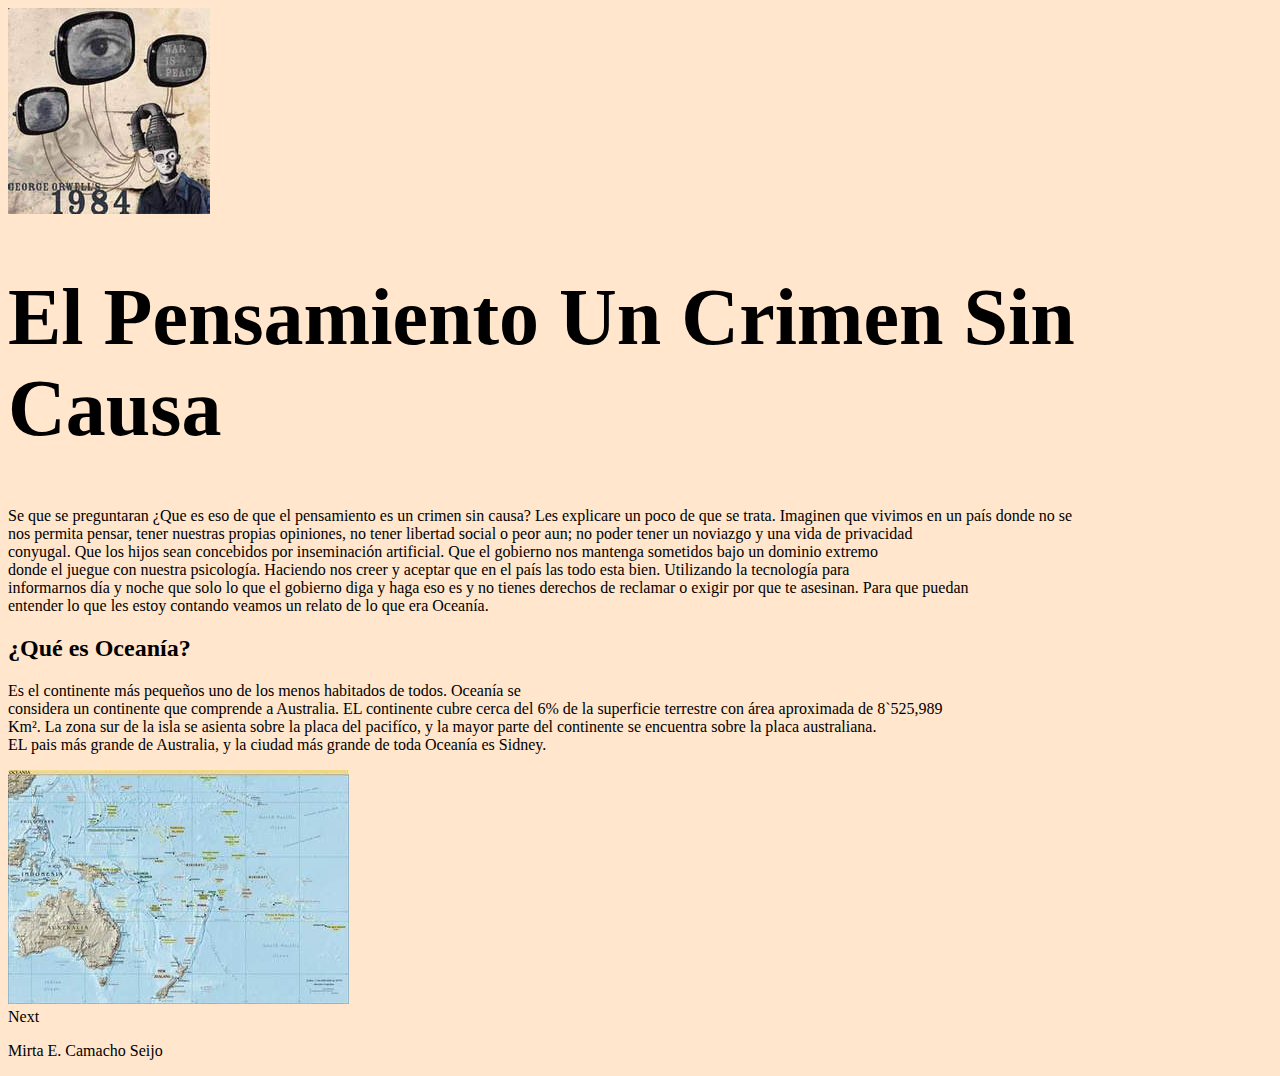
<file: index.html>
<!doctype html>
<html>
    <head>
    
        <title> Blog El Pensamiento Un Crimen Sin Causa </title>
        <link rel="stylesheet" href= "CSS/main.css"/>
    </head>
    
     <body bgcolor="#ffe6cc">
       
          <img src= "/imagenes/1984.jpg">
      
          <header>
        
             <h1> El Pensamiento Un Crimen Sin Causa </h1>
          </header>
          
        <p>Se que se preguntaran ¿Que es eso de que el pensamiento es un crimen sin causa?
Les explicare un poco de que se trata. Imaginen que vivimos en un país donde no se<br/> nos permita pensar, tener nuestras propias opiniones, no tener libertad social o peor aun; no poder tener un noviazgo y una vida de privacidad<br/> conyugal. Que los hijos sean concebidos por inseminación artificial. Que el gobierno nos mantenga sometidos bajo un dominio extremo<br/> donde el juegue con nuestra psicología. Haciendo nos creer y aceptar que en el país las todo esta bien. Utilizando la tecnología para <br/>informarnos día y noche que solo lo que el gobierno diga y haga eso es y no tienes derechos de reclamar o exigir por que te asesinan. Para que puedan<br/> entender lo que les estoy contando veamos un relato de lo que era Oceanía. </p>
      
                 
        <h2> ¿Qué es Oceanía? </h2>
             
         <p>Es el continente más  pequeños uno de los menos habitados de todos. Oceanía se<br/> considera un continente que comprende a Australia. EL continente cubre cerca del 6% de la superficie terrestre con área aproximada de 8`525,989<br/> Km². La zona sur de la isla se asienta sobre la placa del pacifíco, y la mayor parte del continente se  encuentra sobre la placa australiana.<br/> EL pais más grande de Australia, y la ciudad más grande de toda Oceanía es Sidney. </p>
             
         <img src = "/imagenes/Ocean%C3%ADa.jpg" alt="oceania" > 
         
         <div clase= "boton next">
             <botton> <a href="next.html"> Next </a>  </botton> 
         </div> 
         
         <footer> 
              <p> Mirta E. Camacho Seijo</p>
         </footer>
    </body>
</html>
</file>
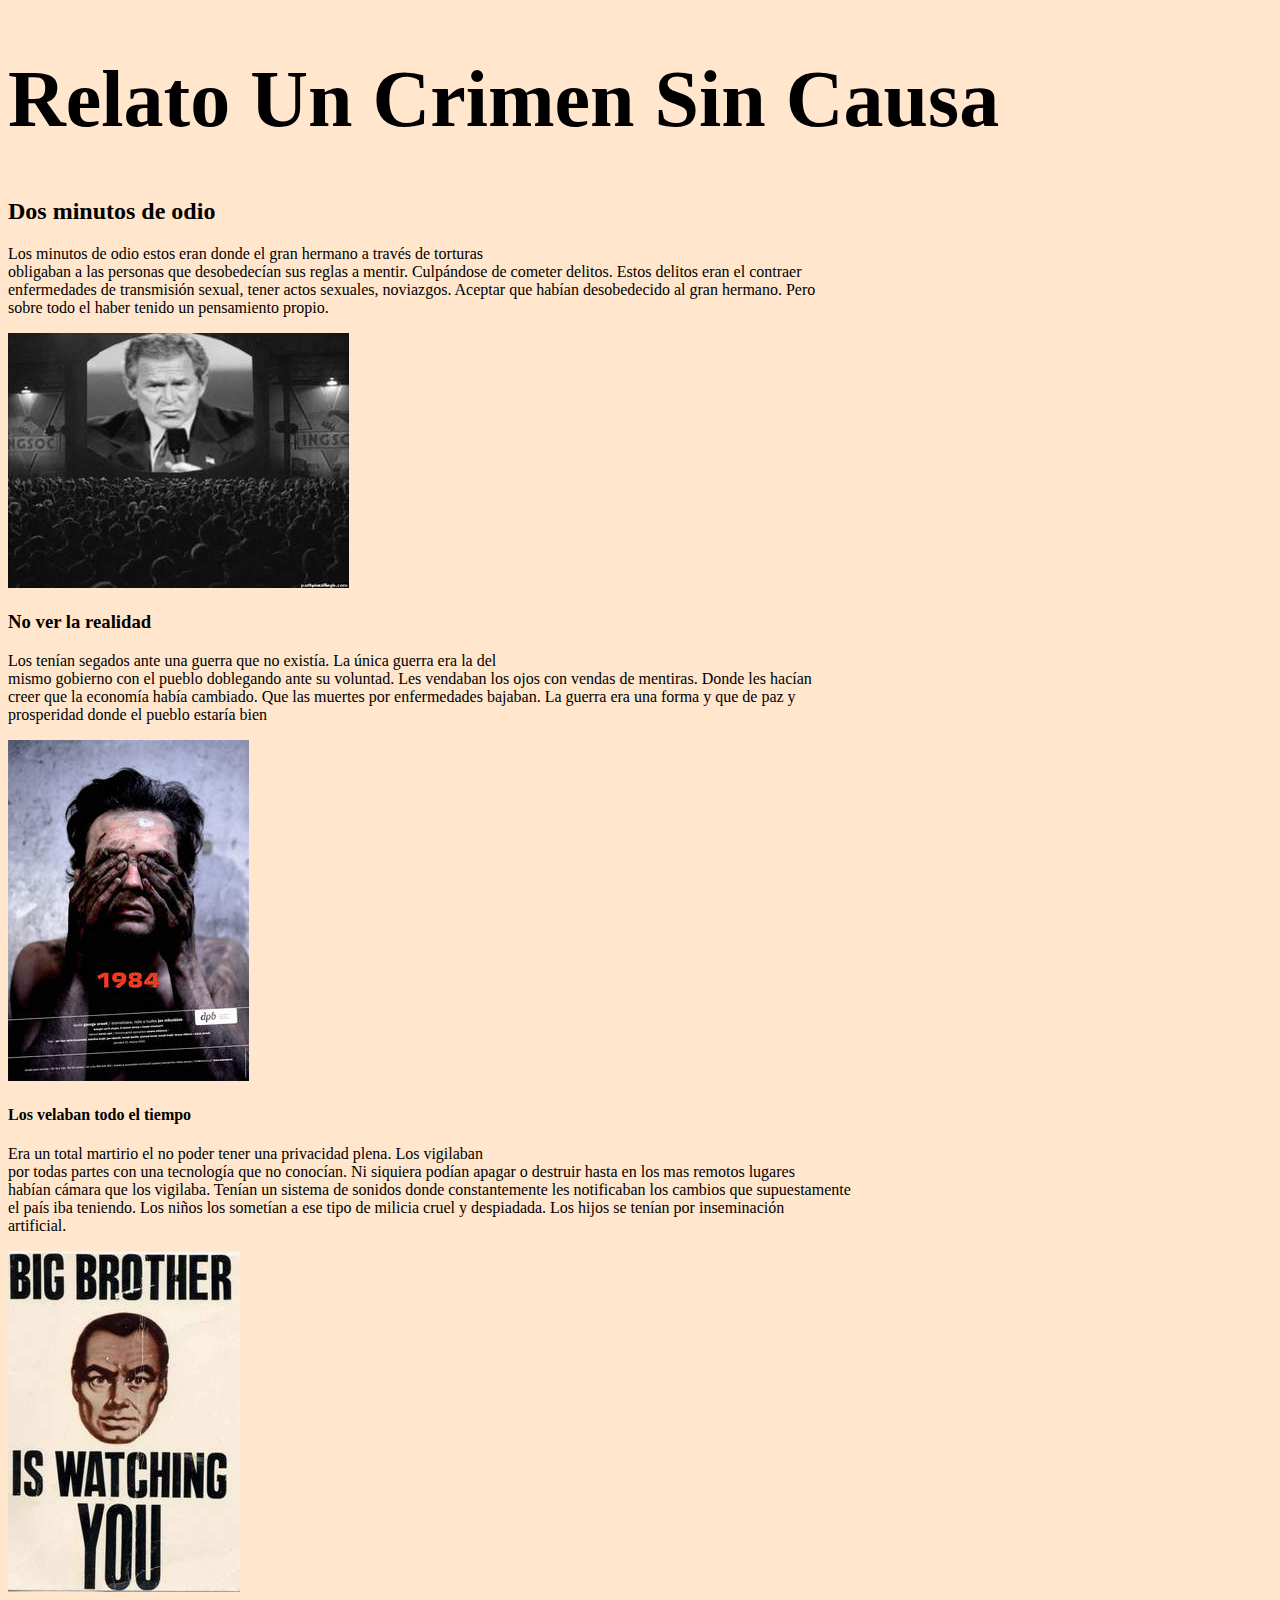
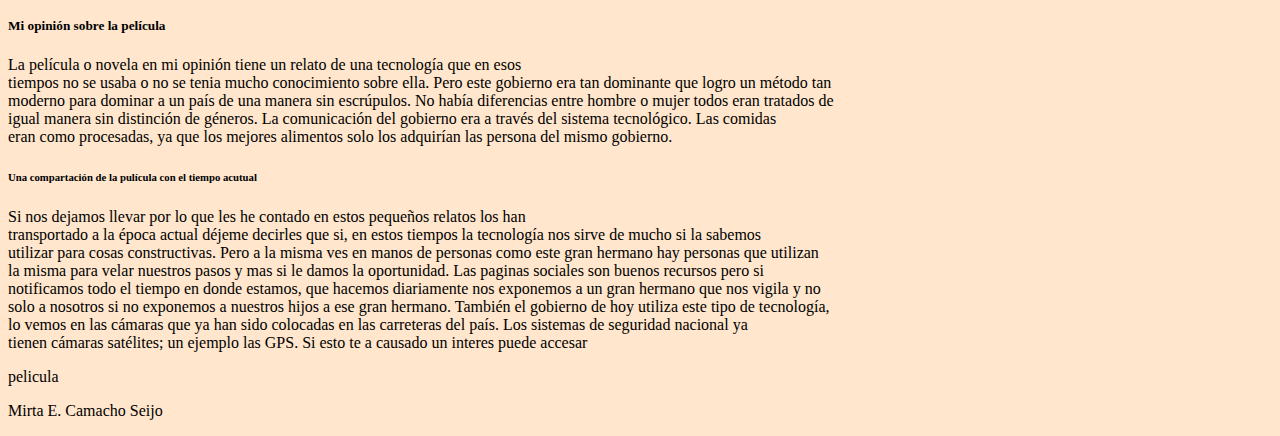
<file: next.html>
<!doctype html>

<html>
    
<head>
     <title> Relato Un Crimen Sin Causa </title>
     <link  href="CSS/main.css" rel="stylesheet"/>
     </head>

      <body bgcolor= "#ffe6cc">
         
        <header>
            <h1> Relato Un Crimen Sin Causa </h1>
        </header>
        
            <h2> Dos minutos de odio</h2>
                 <p> Los minutos de odio estos eran donde el gran hermano a través de torturas <br>obligaban a las personas que desobedecían sus reglas a mentir. Culpándose de cometer delitos. Estos delitos eran el contraer <br>enfermedades de transmisión sexual, tener actos sexuales, noviazgos. Aceptar que habían desobedecido al gran hermano. Pero<br> sobre todo el haber tenido un pensamiento propio. </p>
         
         <img src="/imagenes/dosminutos.jpg"/>
             
           <h3> No ver la realidad</h3>
                 <p>Los tenían segados ante una guerra que no existía. La única guerra era la del<br> mismo gobierno con el pueblo doblegando ante su voluntad. Les vendaban los ojos con vendas de mentiras. Donde les hacían <br>creer que la economía había cambiado. Que las muertes por enfermedades bajaban. La guerra era una forma y que de paz y <br>prosperidad donde el pueblo estaría bien</p>
                     
         <img src = "/imagenes/noverrealidad.jpg" >
        
          <h4>Los velaban todo el tiempo</h4>
                <p> Era un total martirio el no poder tener una privacidad plena. Los vigilaban<br> por todas partes con una tecnología que no conocían. Ni siquiera podían apagar o destruir hasta en los mas remotos lugares<br> habían cámara que los vigilaba. Tenían un sistema de sonidos donde constantemente les notificaban los cambios que supuestamente<br> el país iba teniendo. Los niños los sometían a ese tipo de milicia cruel y despiadada. Los hijos se tenían por inseminación<br> artificial.</p>
                     
         <img src = "/imagenes/tevelaban.jpg" >
                    
            <h5> Mi opinión sobre la película </h5>
                  
                  <p>La película o novela en mi opinión tiene un relato de una tecnología que en esos<br> tiempos no se usaba o no se tenia mucho conocimiento sobre ella. Pero este gobierno era tan dominante que logro un método tan<br> moderno para dominar a un país de una manera sin escrúpulos. No había diferencias entre hombre o mujer todos eran tratados de<br> igual manera sin distinción de géneros. La comunicación del gobierno era a través del sistema tecnológico. Las comidas<br> eran como procesadas, ya que los mejores alimentos solo los adquirían las persona del mismo gobierno.</p>
        
              <h6> Una compartación de la pulícula con el tiempo acutual </h6>
                  
                   <p> Si nos dejamos llevar por lo que les he contado en estos pequeños relatos los han <br>transportado a la época actual déjeme decirles que si, en estos tiempos la tecnología nos sirve de mucho si la sabemos <br>utilizar para cosas constructivas. Pero a la misma ves en manos de personas como este gran hermano hay personas que utilizan<br> la misma para velar nuestros pasos y mas si le damos la oportunidad. Las paginas sociales son buenos recursos pero si <br>notificamos todo el tiempo en donde estamos, que hacemos diariamente nos exponemos a un gran hermano que nos vigila y no<br> solo a nosotros si no exponemos a nuestros hijos a ese gran hermano. También el gobierno de hoy utiliza este tipo de tecnología,<br> lo vemos en las cámaras que ya han sido colocadas en las carreteras del país. Los sistemas de seguridad nacional ya <br>tienen cámaras satélites; un ejemplo las GPS. Si esto te a causado un interes puede accesar </p> 
         
           
         <div clase= "boton pelicula">
                
            <a href= "https://vimeo.com/153223117" class= "myboton"> pelicula </a>
         </div>
         <footer>
         <p> Mirta E. Camacho Seijo</p>
         </footer>
    </body>
</html>
</file>
<file: CSS/main.css>
body{
    
    background-color: #ffe6cc;

}


a{
    color: black;
    text-decoration: none;
}



header{ 
    text-align: left;
    color: black;
    font-size: 40px;
}
</file>
